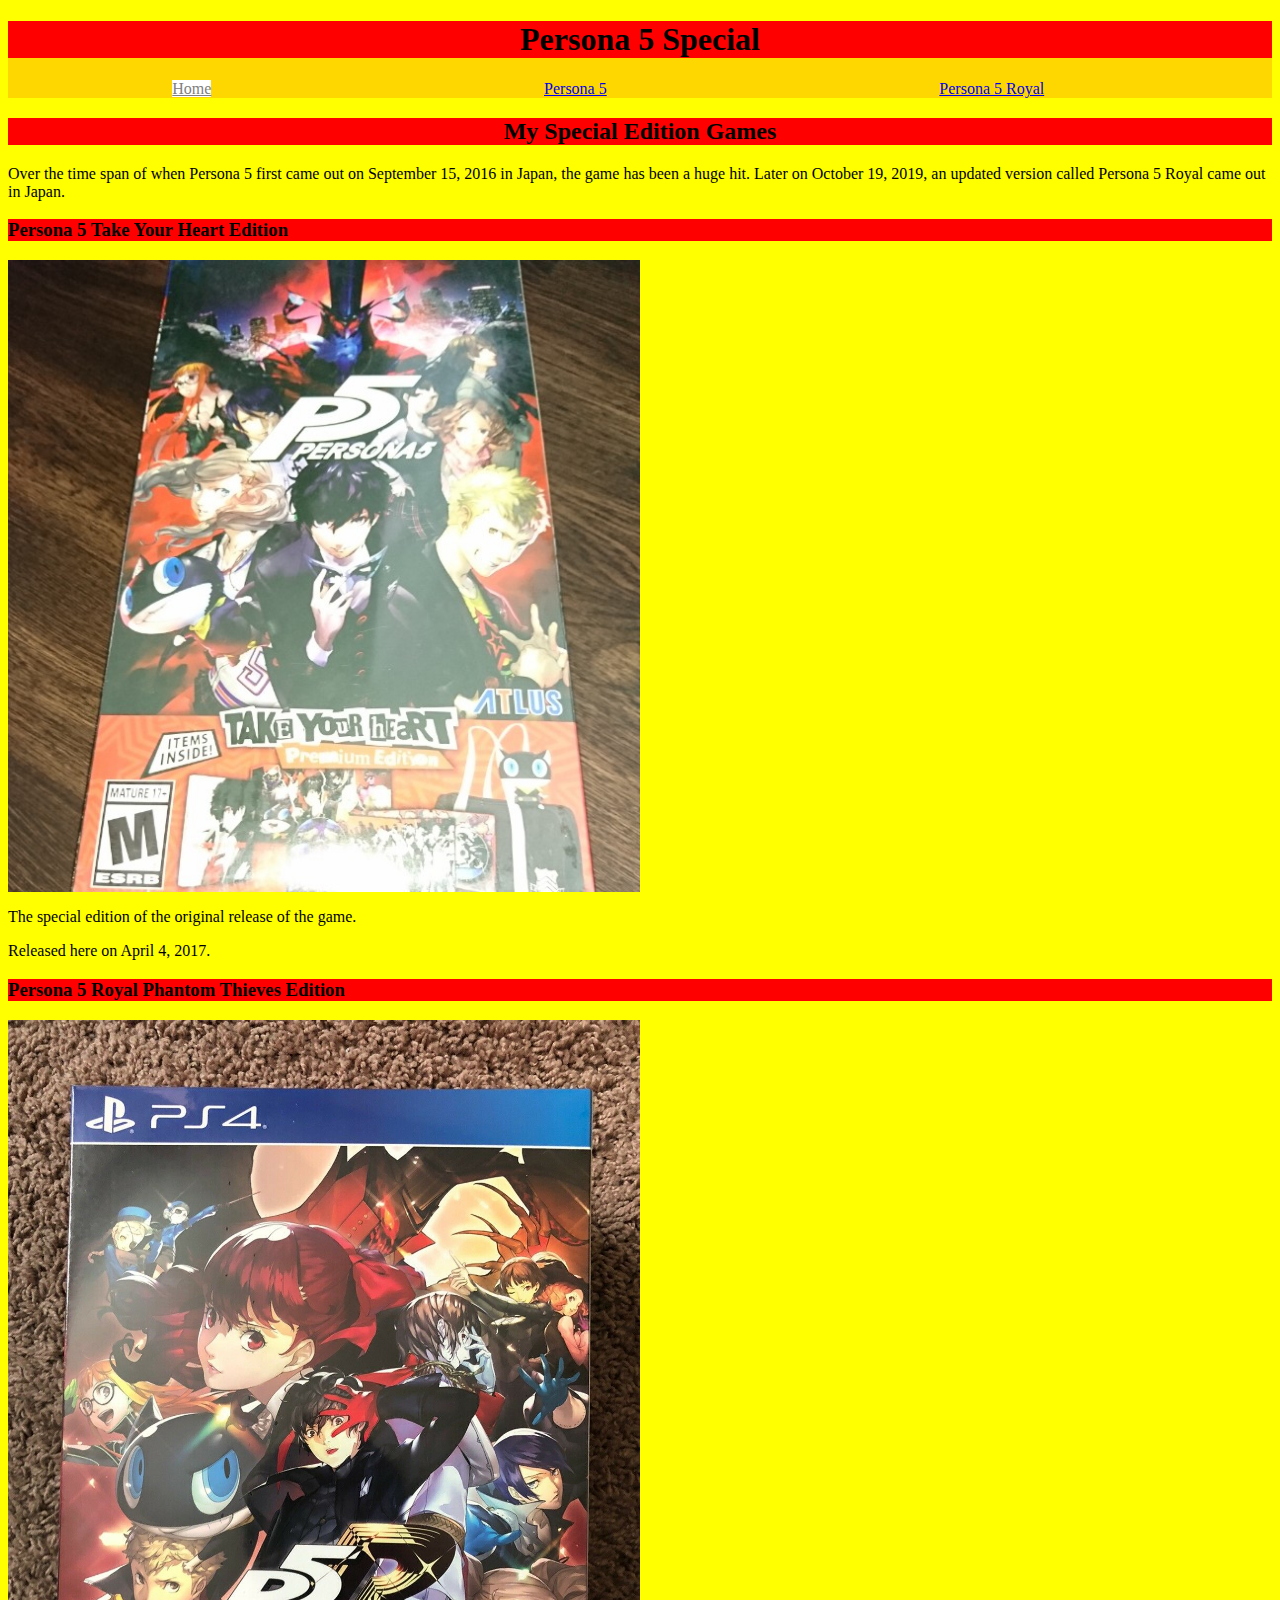
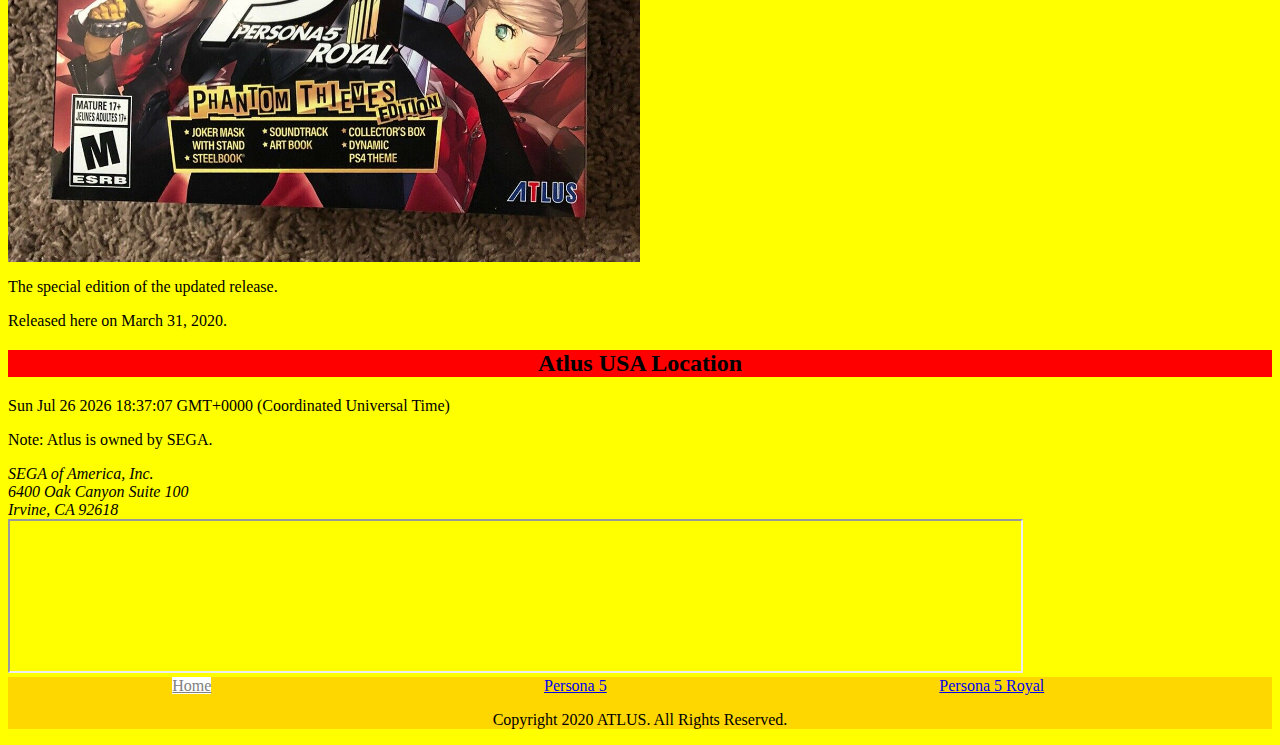
<file: index.html>
<!DOCTYPE html>
<html lang="en">
<head>
	<meta charset="UTF-8">
	<title>Persona 5 Games</title>
	<link rel="stylesheet" href="css/css.css">
    <meta name="viewport" content="width=device-width, initial-scale=1.0">
</head>
<body>
	<header>
		<h1>Persona 5 Special</h1>
		<nav>
			<a href="index.html" class="active">Home</a>
			<a href="persona5.html">Persona 5</a>
			<a href="persona5royal.html">Persona 5 Royal</a>
		</nav>
	</header>
		<main>
				<h2>My Special Edition Games</h2>
            <p>Over the time span of when Persona 5 first came out on September 15, 2016 in Japan, the game has been a huge hit. Later on October 19, 2019, an updated version called Persona 5 Royal came out in Japan.</p>
			<h3>Persona 5 Take Your Heart Edition</h3>
            <a href="persona5.html"><img src="img/takeyourheart.jpg" alt="takeyourheart" class="select"></a>
            <p>The special edition of the original release of the game.</p>
            <p>Released here on April 4, 2017.</p>
            <h3>Persona 5 Royal Phantom Thieves Edition</h3>
            <a href="persona5royal.html"><img src="img/phantomthieves.jpg" alt="phantomthieves" class="select"></a>
	        <p>The special edition of the updated release.</p>
            <p>Released here on March 31, 2020.</p>
</main>
    <h2>Atlus USA Location</h2>
    <p id="current"></p>
    <p>Note: Atlus is owned by SEGA.</p>
    <address>
    SEGA of America, Inc.<br>
    6400 Oak Canyon Suite 100<br>
    Irvine, CA 92618
    </address>
        <iframe src="https://www.google.com/maps/embed?pb=!1m18!1m12!1m3!1d1660.1238850869852!2d-117.7685558!3d33.676648!2m3!1f0!2f0!3f0!3m2!1i1024!2i768!4f13.1!3m3!1m2!1s0x80dcdd51b55701a1%3A0x81616ed6d2b2d1b9!2sSEGA%20of%20America!5e0!3m2!1sen!2sus!4v1588995351604!5m2!1sen!2sus" class="map"></iframe>

    <footer>
        <nav>
        <a href="index.html" class="active">Home</a>
			<a href="persona5.html">Persona 5</a>
			<a href="persona5royal.html">Persona 5 Royal</a>
        </nav>
        <p>Copyright 2020 ATLUS. All Rights Reserved.</p>
    </footer>
    <script>
        var d = new Date();
        document.getElementById("current").innerHTML = d;
    </script>
</body>
</html>
</file>
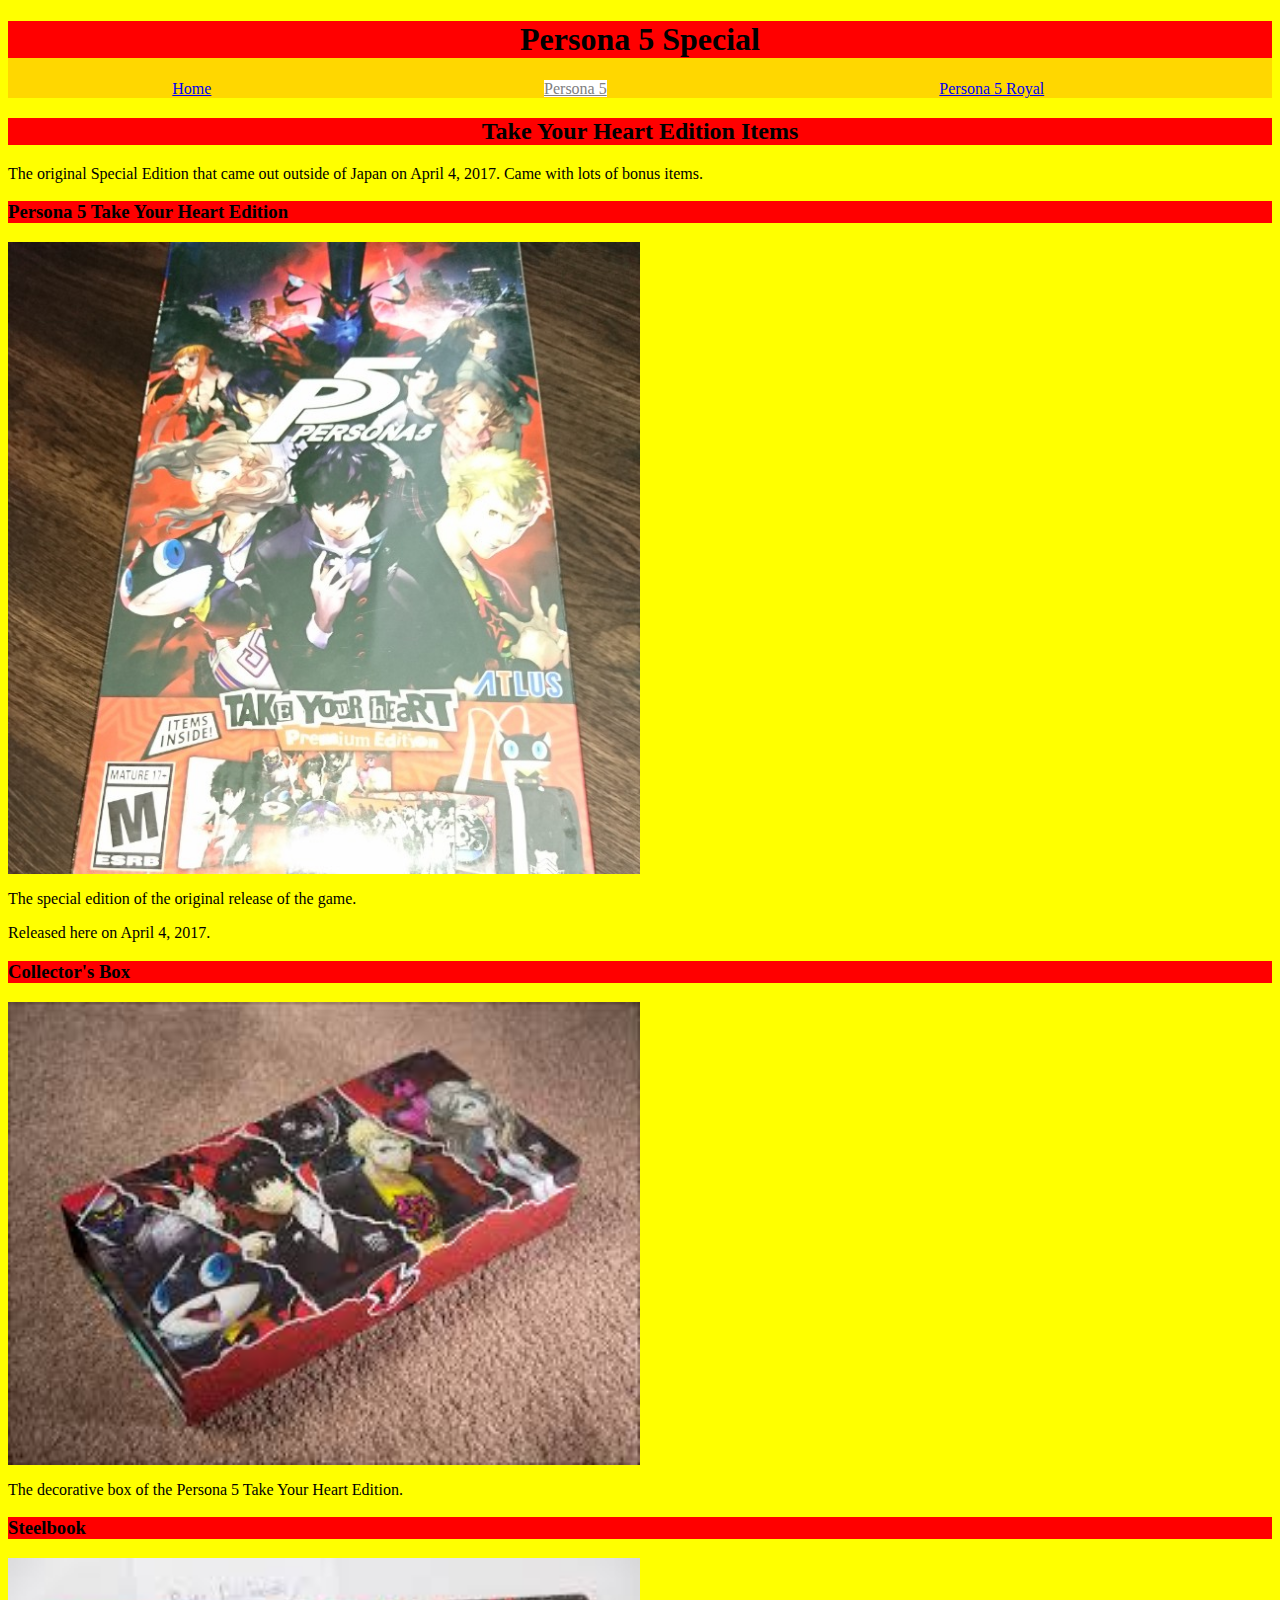
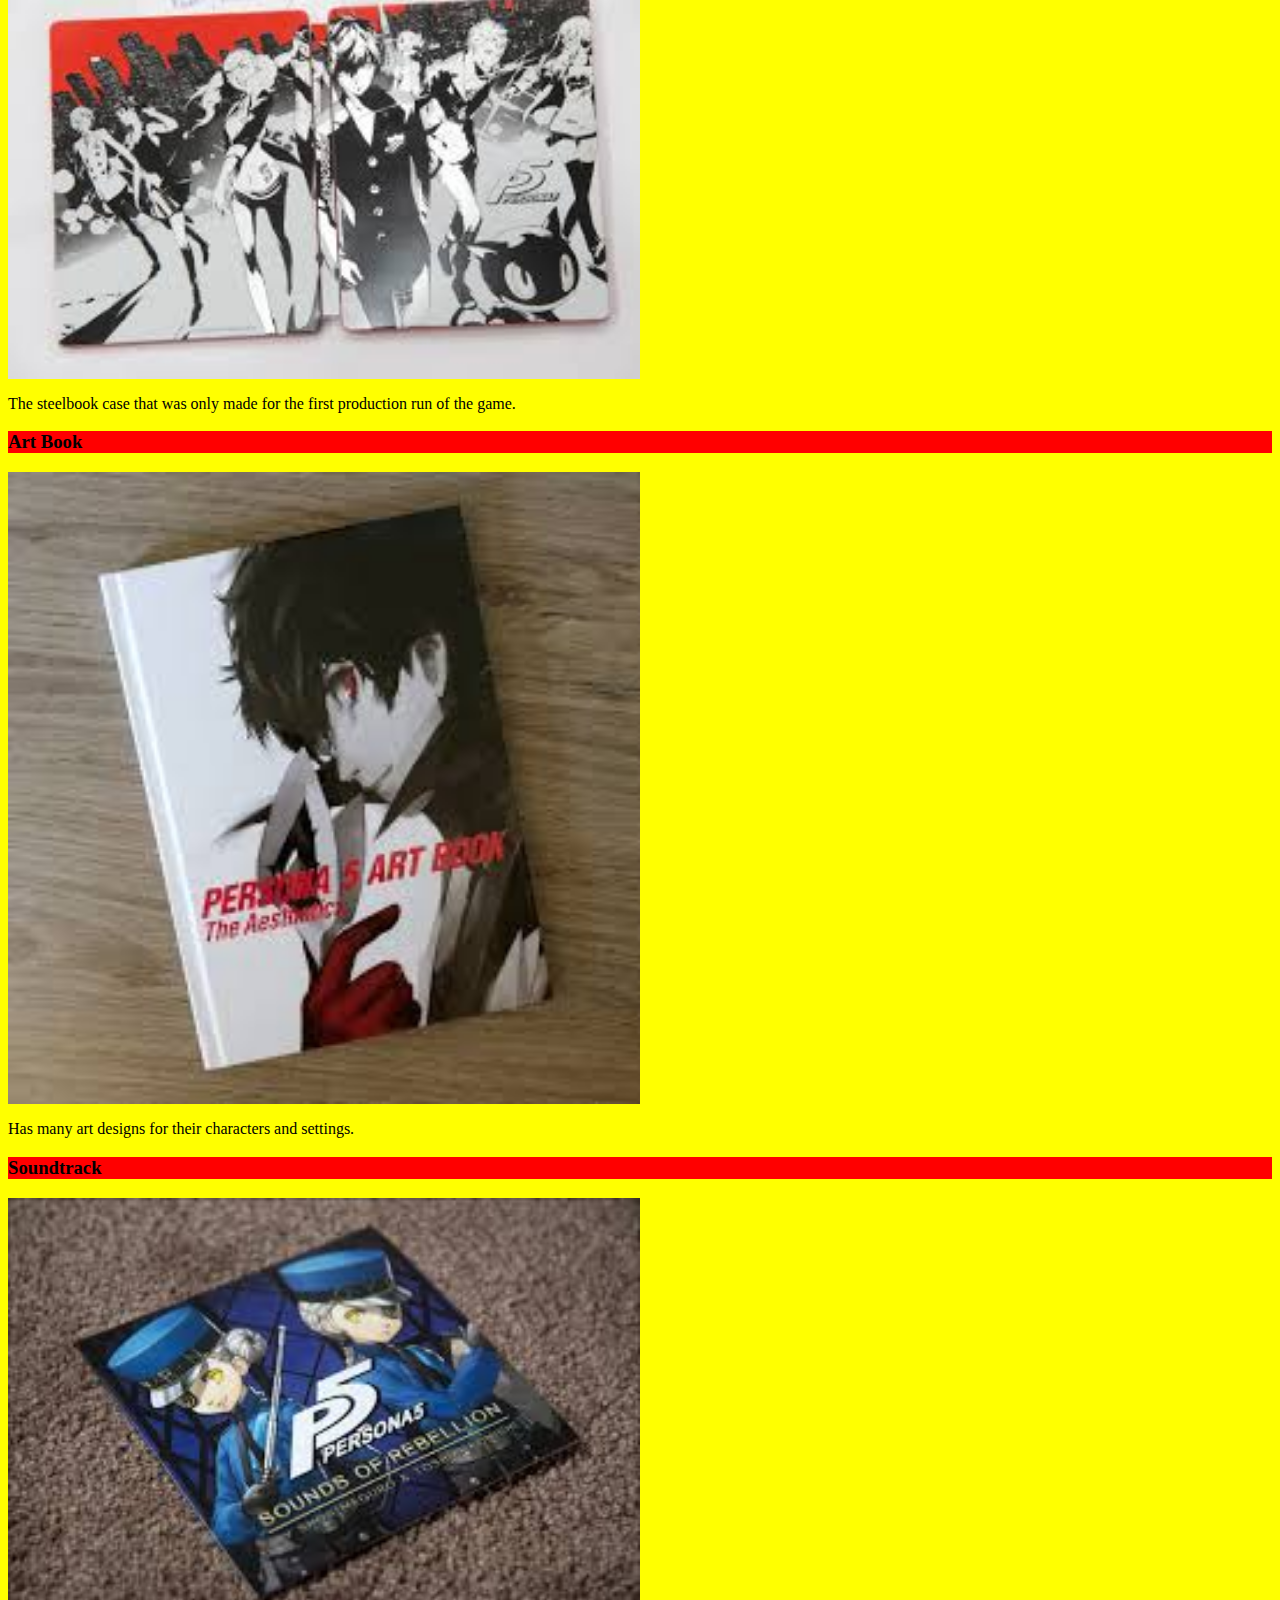
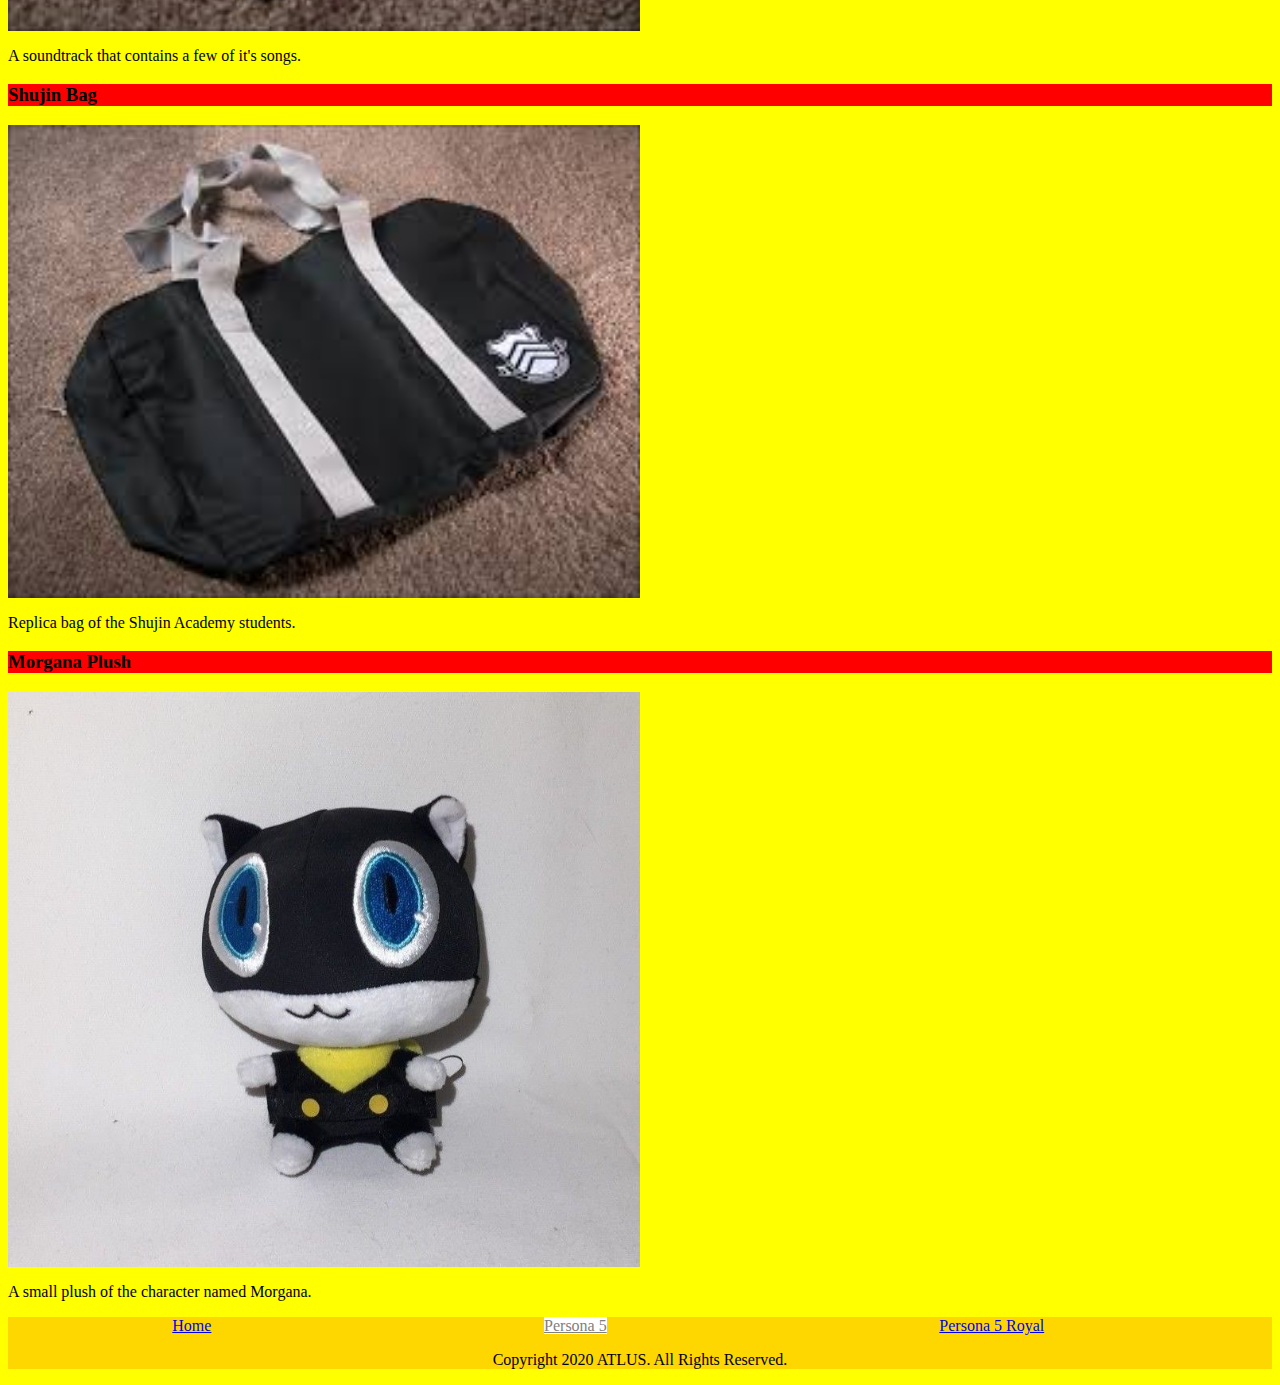
<file: persona5.html>
<!DOCTYPE html>
<html lang="en">
<head>
	<meta charset="UTF-8">
	<title>Take Your Heart Edition</title>
	<link rel="stylesheet" href="css/css.css">
    <meta name="viewport" content="width=device-width, initial-scale=1.0">
</head>
<body>
	<header>
		<h1>Persona 5 Special</h1>
		<nav>
			<a href="index.html" >Home</a>
			<a href="persona5.html" class="active">Persona 5</a>
			<a href="persona5royal.html">Persona 5 Royal</a>
		</nav>
	</header>
		<main>
				<h2>Take Your Heart Edition Items</h2>
            <p>The original Special Edition that came out outside of Japan on April 4, 2017. Came with lots of bonus items.</p>
			<h3>Persona 5 Take Your Heart Edition</h3>
            <img src="img/takeyourheart.jpg" alt="takeyourheart">
            <p>The special edition of the original release of the game.</p>
            <p>Released here on April 4, 2017.</p>
            <h3>Collector's Box</h3>
            <img src="img/heartbox.jpg" alt="heartbox">
	        <p>The decorative box of the Persona 5 Take Your Heart Edition.</p>
            <h3>Steelbook</h3>
            <img src="img/p5steel.jpg" alt="p5steel">
            <p>The steelbook case that was only made for the first production run of the game.</p>
            <h3>Art Book</h3>
            <img src="img/persona5ab.jpg" alt="persona5ab">
            <p>Has many art designs for their characters and settings.</p>
            <h3>Soundtrack</h3>
            <img src="img/p5sound.jpg" alt="p5sound">
            <p>A soundtrack that contains a few of it's songs.</p>
            <h3>Shujin Bag</h3>
            <img src="img/shujinbag.jpg" alt="shujinbag">
            <p>Replica bag of the Shujin Academy students.</p>
            <h3>Morgana Plush</h3>
            <img src="img/morganaplush.jpg" alt="morganaplush">
            <p>A small plush of the character named Morgana.</p>
</main>
    <footer>
        <nav>
        <a href="index.html">Home</a>
			<a href="persona5.html" class="active">Persona 5</a>
			<a href="history.html">Persona 5 Royal</a>
        </nav>
        <p>Copyright 2020 ATLUS. All Rights Reserved.</p>
    </footer>
</body>
</html>
</file>
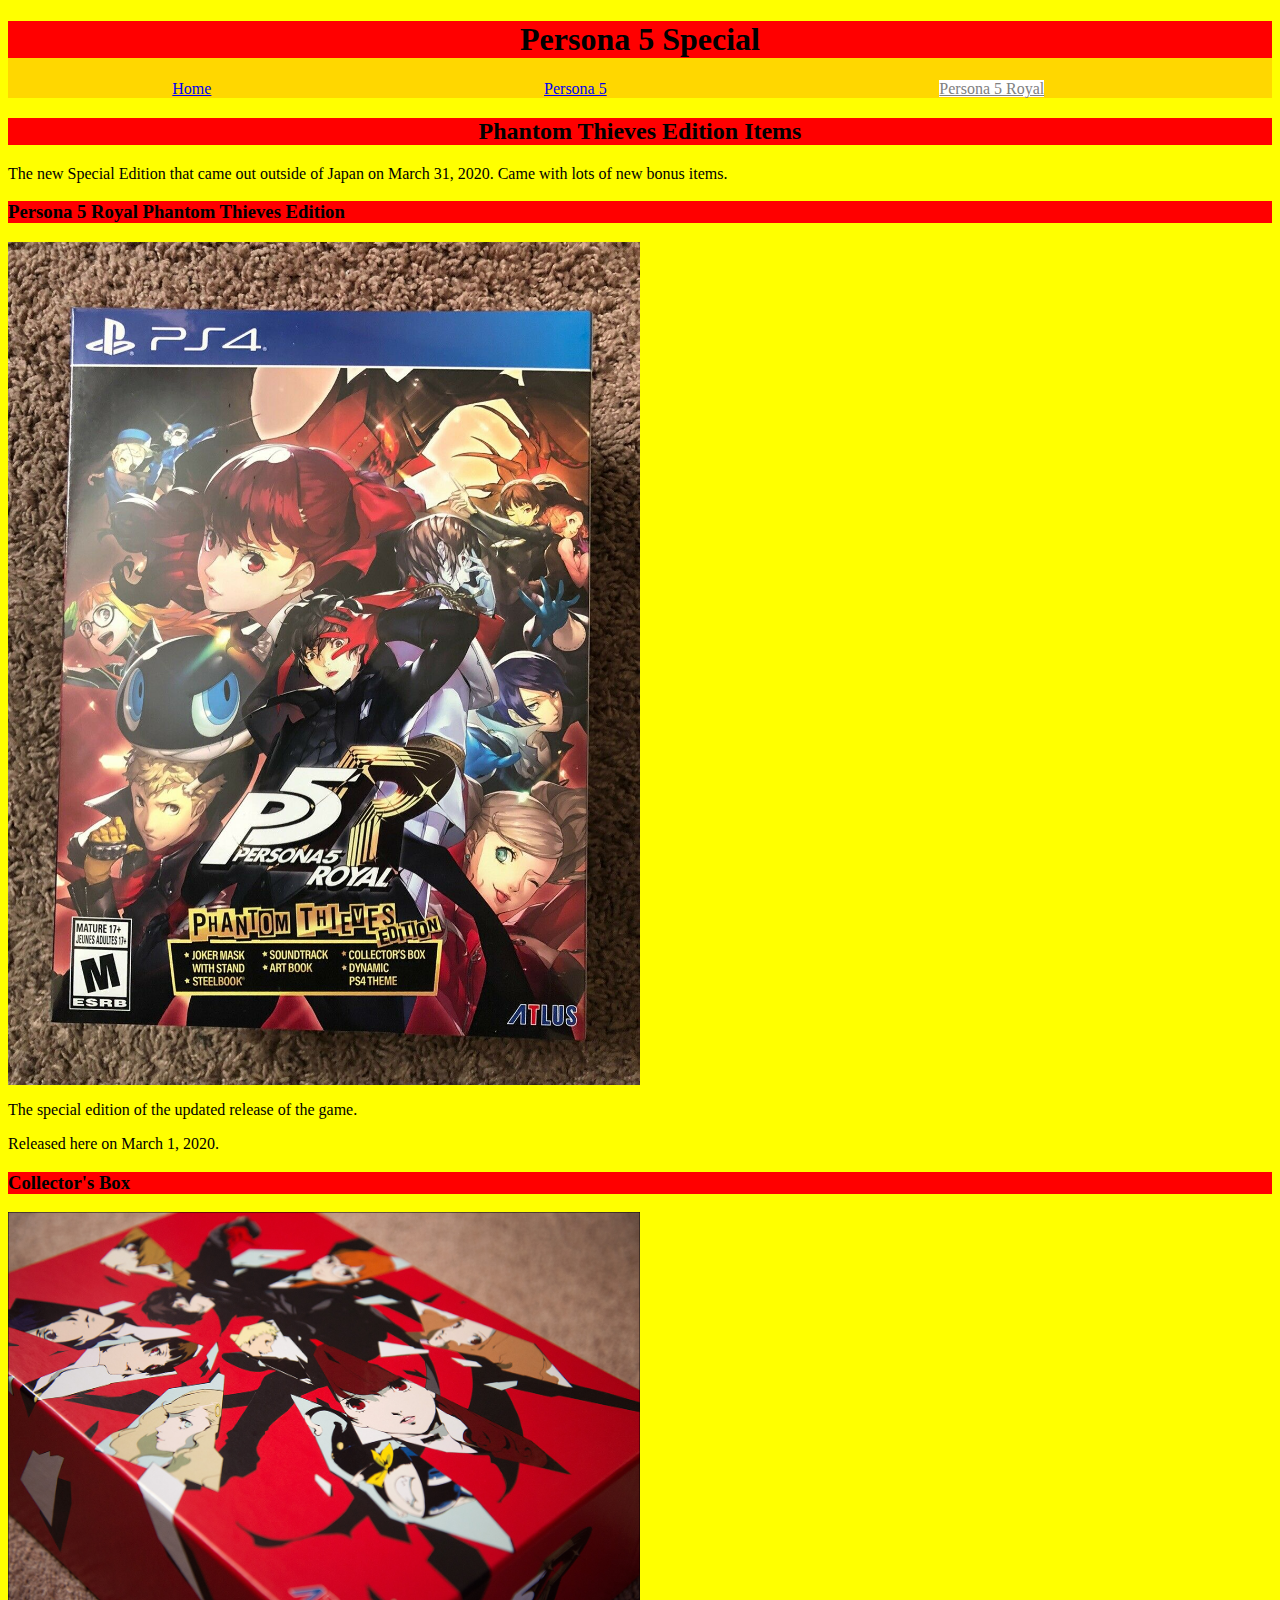
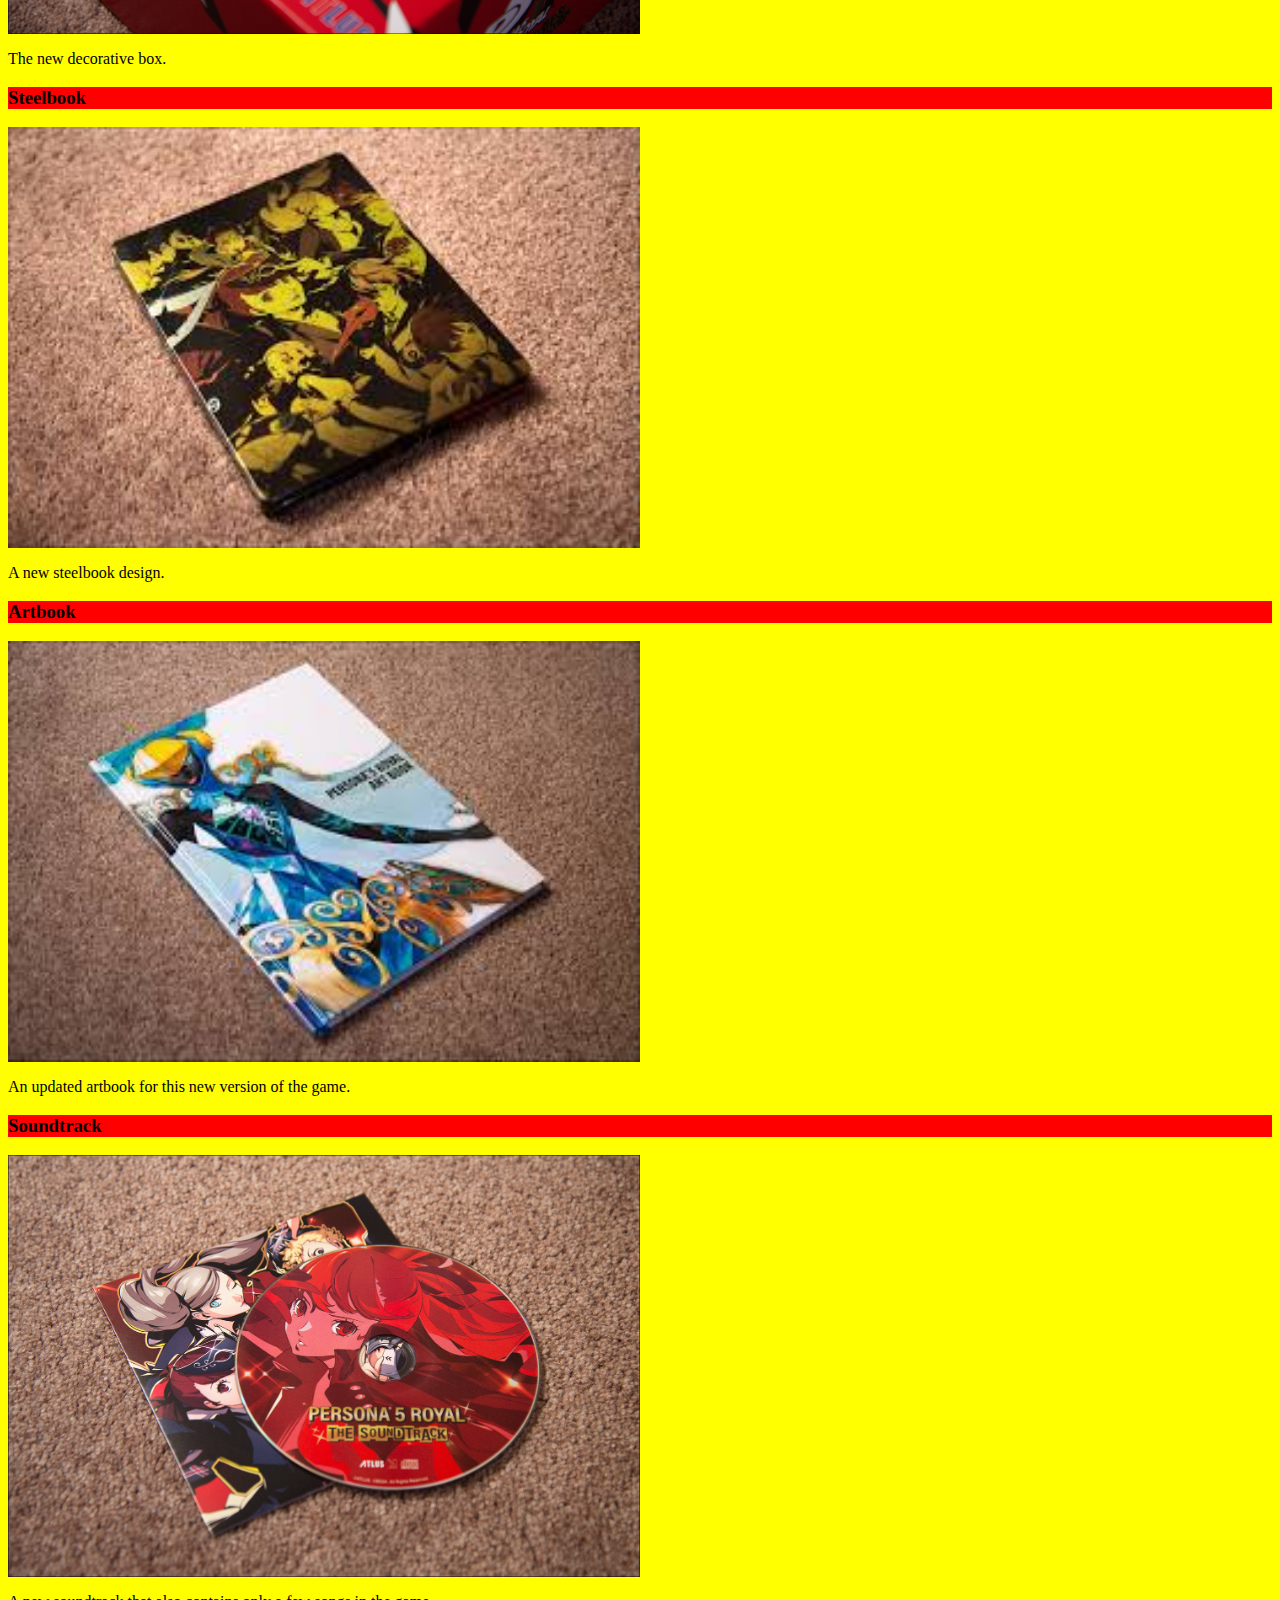
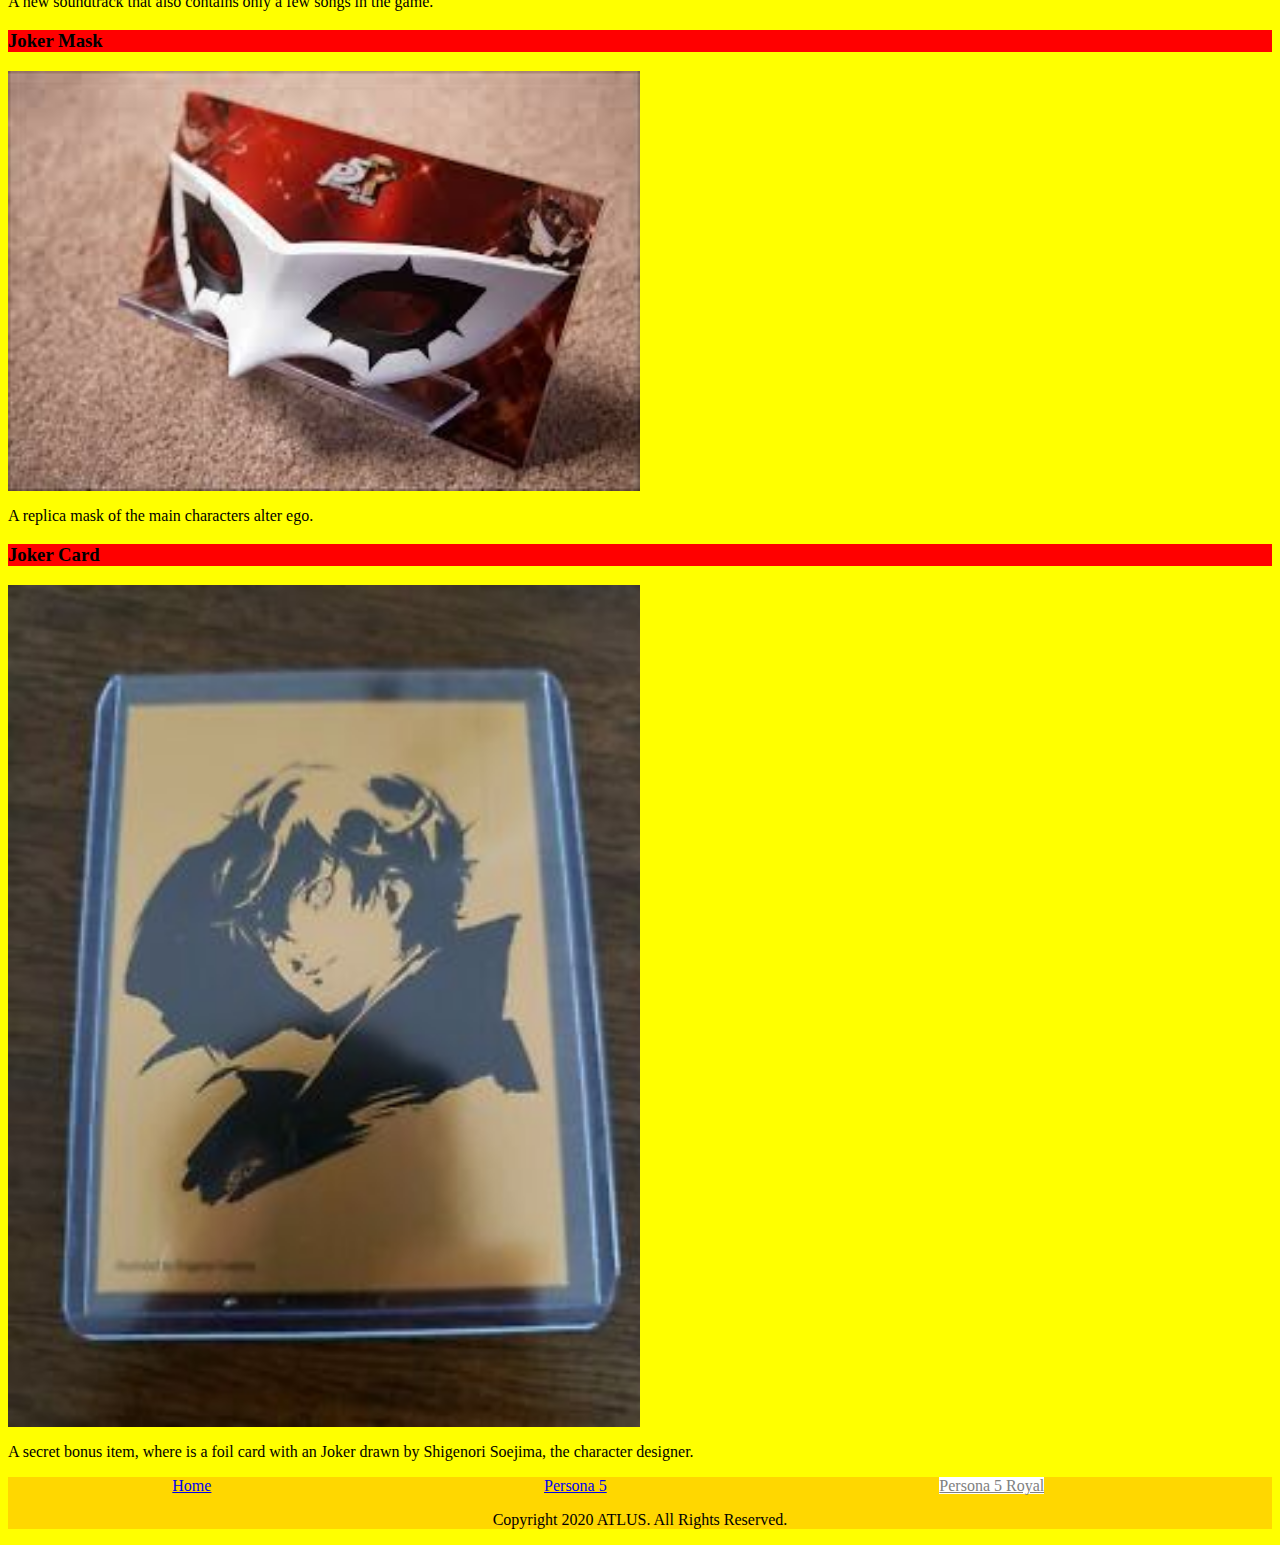
<file: persona5royal.html>
<!DOCTYPE html>
<html lang="en">
<head>
	<meta charset="UTF-8">
	<title>Phantom Thieves Edition</title>
	<link rel="stylesheet" href="css/css.css">
    <meta name="viewport" content="width=device-width, initial-scale=1.0">
</head>
<body>
	<header>
		<h1>Persona 5 Special</h1>
		<nav>
			<a href="index.html" >Home</a>
			<a href="persona5.html">Persona 5</a>
			<a href="persona5royal.html" class="active">Persona 5 Royal</a>
		</nav>
	</header>
		<main>
				<h2>Phantom Thieves Edition Items</h2>
            <p>The new Special Edition that came out outside of Japan on March 31, 2020. Came with lots of new bonus items.</p>
			<h3>Persona 5 Royal Phantom Thieves Edition</h3>
            <img src="img/phantomthieves.jpg" alt="phantomthieves">
            <p>The special edition of the updated release of the game.</p>
            <p>Released here on March 1, 2020.</p>
            <h3>Collector's Box</h3>
            <img src="img/thievesbox.jpg" alt="thievesbox">
	        <p>The new decorative box.</p>
            <h3>Steelbook</h3>
            <img src="img/p5rsteel.jpg" alt="p5rsteel">
            <p>A new steelbook design.</p>
            <h3>Artbook</h3>
            <img src="img/persona5rab.jpg" alt="persona5rab">
            <p>An updated artbook for this new version of the game.</p>
            <h3>Soundtrack</h3>
            <img src="img/p5rsound.jpg" alt="persona5rab">
            <p>A new soundtrack that also contains only a few songs in the game.</p>
            <h3>Joker Mask</h3>
            <img src="img/jokermask.jpg" alt="jokermask">
            <p>A replica mask of the main characters alter ego.</p>
            <h3>Joker Card</h3>
            <img src="img/jokercard.jpg" alt="jokercard">
            <p>A secret bonus item, where is a foil card with an Joker drawn by Shigenori Soejima, the character designer.</p>
</main>
    <footer>
        <nav>
        <a href="index.html">Home</a>
			<a href="persona5.html">Persona 5</a>
			<a href="history.html" class="active">Persona 5 Royal</a>
        </nav>
        <p>Copyright 2020 ATLUS. All Rights Reserved.</p>
    </footer>
</body>
</html>
</file>
<file: css/css.css>
h1 {
    background-color: red;
    text-align: center;
}

h2, h3 {
    text-align: center;
    background-color: red;
}

p {
    text-align: center;
}

a {
    width: 50%;
}

nav a {
    text-align: center;
    margin:39%;
}

footer p {
    text-align: center;
}

header, footer {
    background-color: gold;
}

.active {
color: gray;
background-color: white; 
}

img {
     display: block;
     margin-left: auto;
     margin-right: auto;
     width: 50%;
    }


.select:hover {
    border: 5px solid black;
    transform: scale(1.02);
}

body {
    background-color: aqua;
}

.map {
    width: 80%;
}

@media (min-width: 600px) {
  h3 {
        text-align: left;
    }
    
    p{ 
    text-align: left;
    }
    
    nav a {
        margin: 13%;
    }
    
     img {
     display: block;
     margin-right: auto;
     margin-left: inherit;
     width: 50%;
    }
    
    body {
        background-color: yellow;
    }
}

@media (min-width: 1500px) {
    h1, h2, h3 {
        font-size: 50px;
        color: yellow;
    }
    
    p {
     font-size: 50px; 
     text-align: center;
    }
    
    img {
     display: block;
     margin-left: auto;
     margin-right: auto;
     width: 50%;
    }
    
    nav a {
        margin:15%;
    }
    
    body {
        background-color: crimson;
    }
}
</file>
